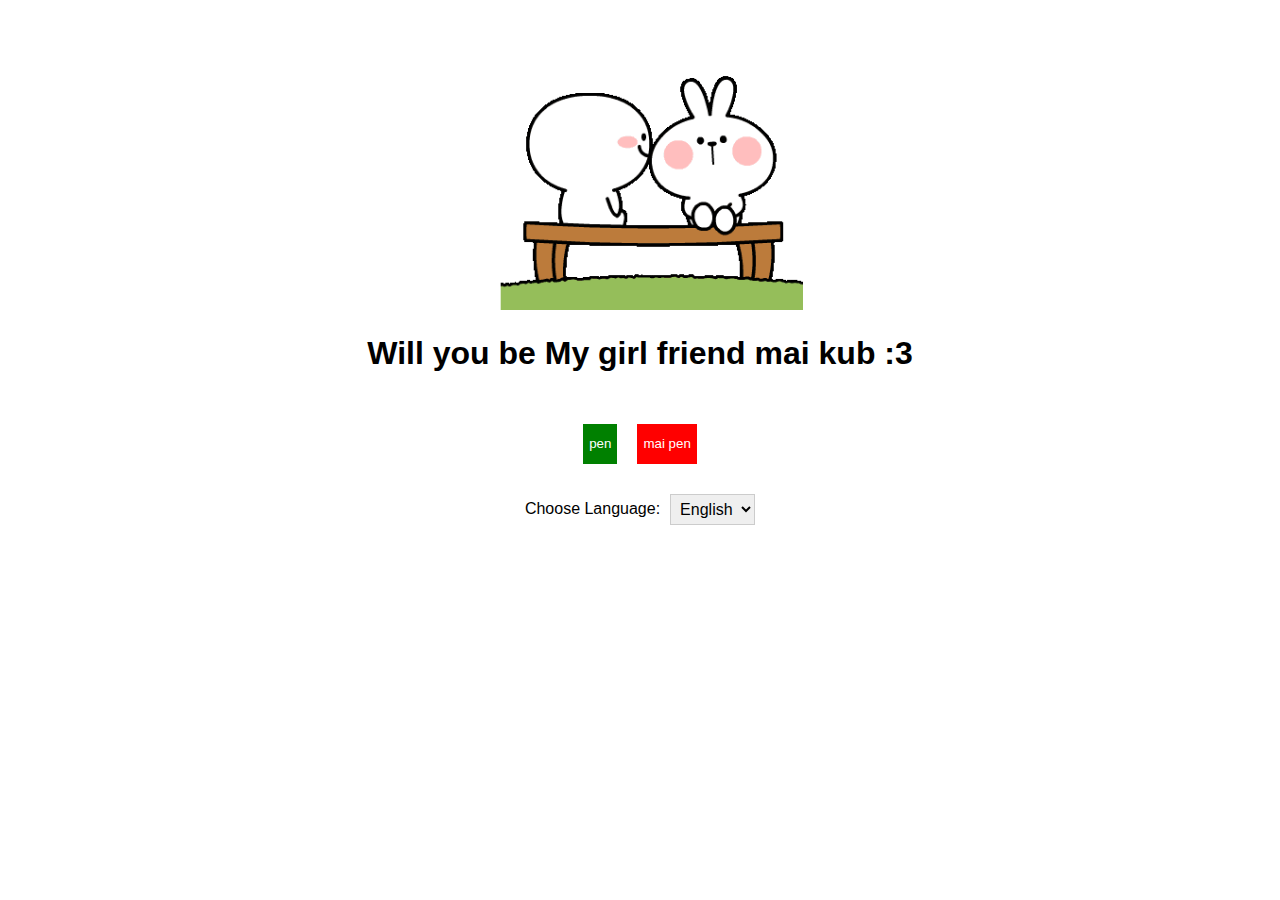
<file: will-you-be-my-valentine-main/index.html>
<!DOCTYPE html>
<html lang="en">
  <head>
    <meta charset="UTF-8" />
    <meta name="viewport" content="width=device-width, initial-scale=1.0" />
    <title>Import Question</title>
    <link rel="stylesheet" href="./public/css/style.css" />
  </head>
  <body>
    <div class="container">
      <div class="banner-gif">
        <img id="banner" src="./public/images/love1.gif" alt="banner" />
      </div>
      <h1 id="question-heading"> Will you be My girl friend mai kub :3</h1>
      <div class="buttons">
        <button id="yes-button"><p>pen </p></button>
        <button id="no-button"><p>mai pen</p></button>
      </div>
      <div class="message">
        <h2 id="success-message">pen fan gun tong ruk gun na hug:3333 jub jub</h2>
        
        <h6>Creator: <a class="creator" href="https://github.com/Aayush-683">Aayush683 ;)</a></h6>
      </div>
      <div class="language-selector">
        <label for="language-select">Choose Language:</label>
        <select id="language-select" onchange="changeLanguage()">
          <option value="english">English</option>
        </select>
      </div>
    </div>
    <script src="./public/js/script.js"></script>
  </body>
</html>
</file>
<file: will-you-be-my-valentine-main/public/css/style.css>
body {
    background-color: rgb(255, 255, 255);
    font-family: Arial, sans-serif;
    font-family:'Prompt', sans-serif;
    margin: 0;
    padding: 0;
    display: flex;
    justify-content: center;
    align-items: center;
    flex-direction: column;
}

.buttons {
    display: flex;
    justify-content: center;
    margin-top: 20px;
    flex-direction: row;
    align-items: end;
    flex-wrap: wrap;
}

#no-button {
    margin: 0 10px;
    color: white;
    background-color: red;
    height: 40px !important;
    width: auto;
    border: none;
    cursor: pointer;
    margin-top: 10px;

    p {
        margin: 0;
        object-fit: contain;
    }
}

#yes-button {
    margin: 0 10px;
    color: white;
    border: none;
    background-color: green;
    cursor: pointer;
    height: 40px;

    p {
        margin: 0;
        object-fit: contain;
    }
}

/* Make responsive for mobile */
@media (max-width: 768px) {
    body {
        padding: 0 20px;
    }
}

.container {
    display: flex;
    justify-content: center;
    align-items: center;
    flex-direction: column;
    margin-top: 20px;
    padding: 20px;
    text-align: center;
}

.message {
    display: none;
}

.banner-gif {
    width: 100%;
    height: auto;
    margin-top: 20px;

    img {
        width: auto;
        height: 250px;
    }
}

.language-selector {
    margin-top: 30px;
    position: unset;
    font-family: Arial, sans-serif;
    font-family:'Prompt', sans-serif;
    display: flex;
    flex-direction: row;
    justify-content: center;
    align-items: center;
    width: 100%;
}

.language-selector label {
    margin-right: 10px;
}

.language-selector select {
    padding: 5px;
    border: 1px solid #ccc;
    font-size: 16px;
}

.creator {
    text-decoration: none;
    color: #333;
}

.creator:visited {
    text-decoration: none;
    color: #333;
}

.creator:hover {
    text-decoration: underline;
    color: #555;
}

/* CSS For Mobile */
@media (max-width: 768px) {
    .language-selector {
        position: unset;
        margin-top: 30px;
        font-family: Arial, sans-serif;
        font-family:'Prompt', sans-serif;
        display: flex;
        flex-direction: row;
        justify-content: center;
        align-items: center;
        width: 100%;
    }
}
</file>
